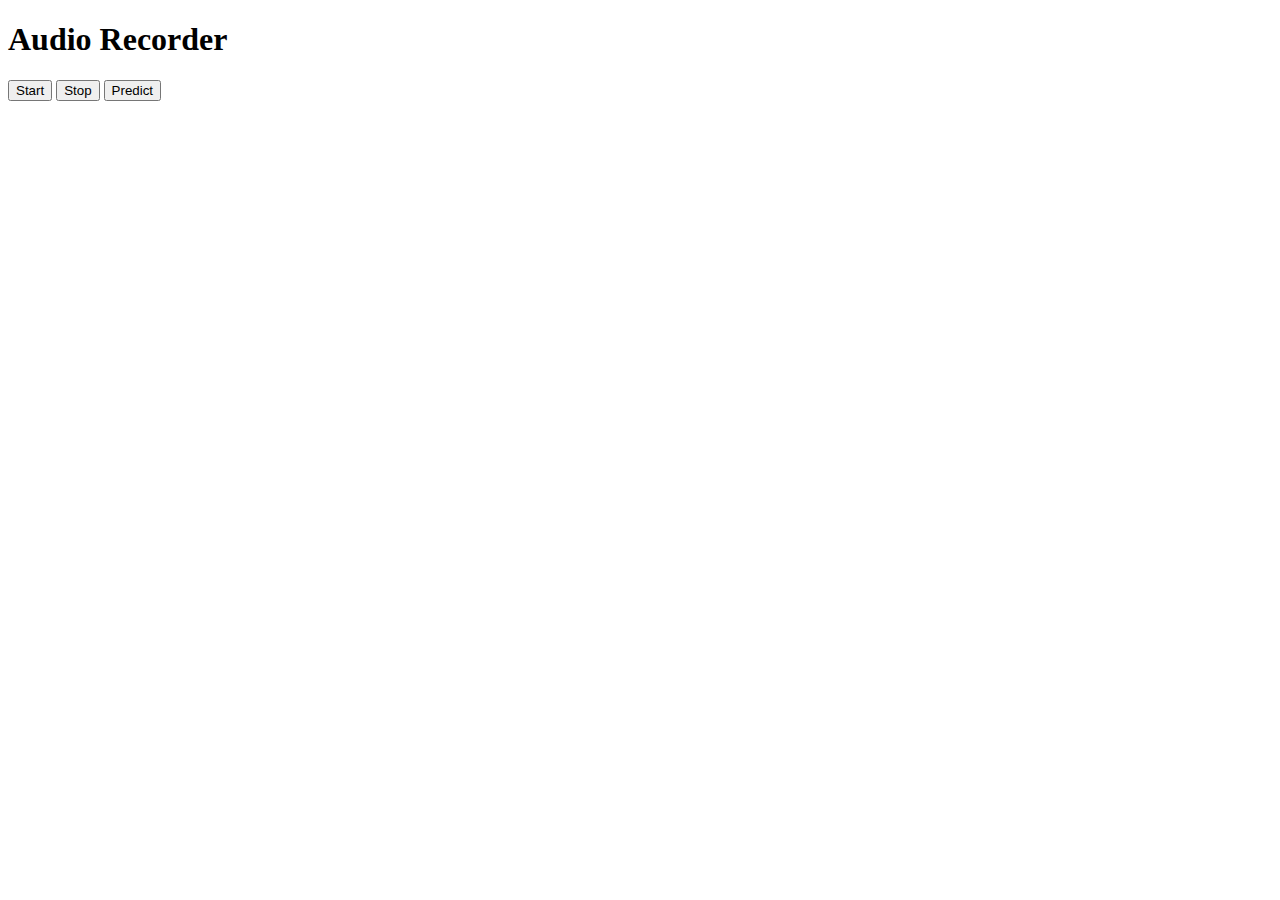
<file: templates/audio2.html>
<!DOCTYPE html>
<html lang="en">
<head>
    <meta charset="UTF-8">
    <meta name="viewport" content="width=device-width, initial-scale=1.0">
    <title>Audio Recorder</title>
</head>
<body>
    <h1>Audio Recorder</h1>
    <button id="start">Start</button>
    <button id="stop">Stop</button>
    <button id="predict">Predict</button>
    <script>
        const startButton = document.getElementById('start');
        const stopButton = document.getElementById('stop');
        const predictButton = document.getElementById('predict');
        let audioChunks = [];
        let mediaRecorder;

        navigator.mediaDevices.getUserMedia({ audio: true })
            .then(function(stream) {
                mediaRecorder = new MediaRecorder(stream);

                mediaRecorder.ondataavailable = function(e) {
                    audioChunks.push(e.data);
                };

                mediaRecorder.onstop = function() {
                    const audioBlob = new Blob(audioChunks, { type: 'audio/wav' });
                    const formData = new FormData();
                    formData.append('audio_data', audioBlob);

                    fetch('/save_audio', {
                        method: 'POST',
                        body: formData
                    })
                    .then(response => response.json())
                    .then(data => {
                        console.log(data.message);
                    })
                    .catch(error => {
                        console.error('Error:', error);
                    });
                };
            })
            .catch(function(err) {
                console.error('Error accessing microphone:', err);
            });

        startButton.addEventListener('click', function() {
            audioChunks = [];
            mediaRecorder.start();
            console.log('Recording started...');
        });

        stopButton.addEventListener('click', function() {
            mediaRecorder.stop();
            console.log('Recording stopped...');
        });

        predictButton.addEventListener('click', function() {
            // You can add code here to handle prediction if needed
            console.log('Predicting...');
        });
    </script>
</body>
</html>
</file>
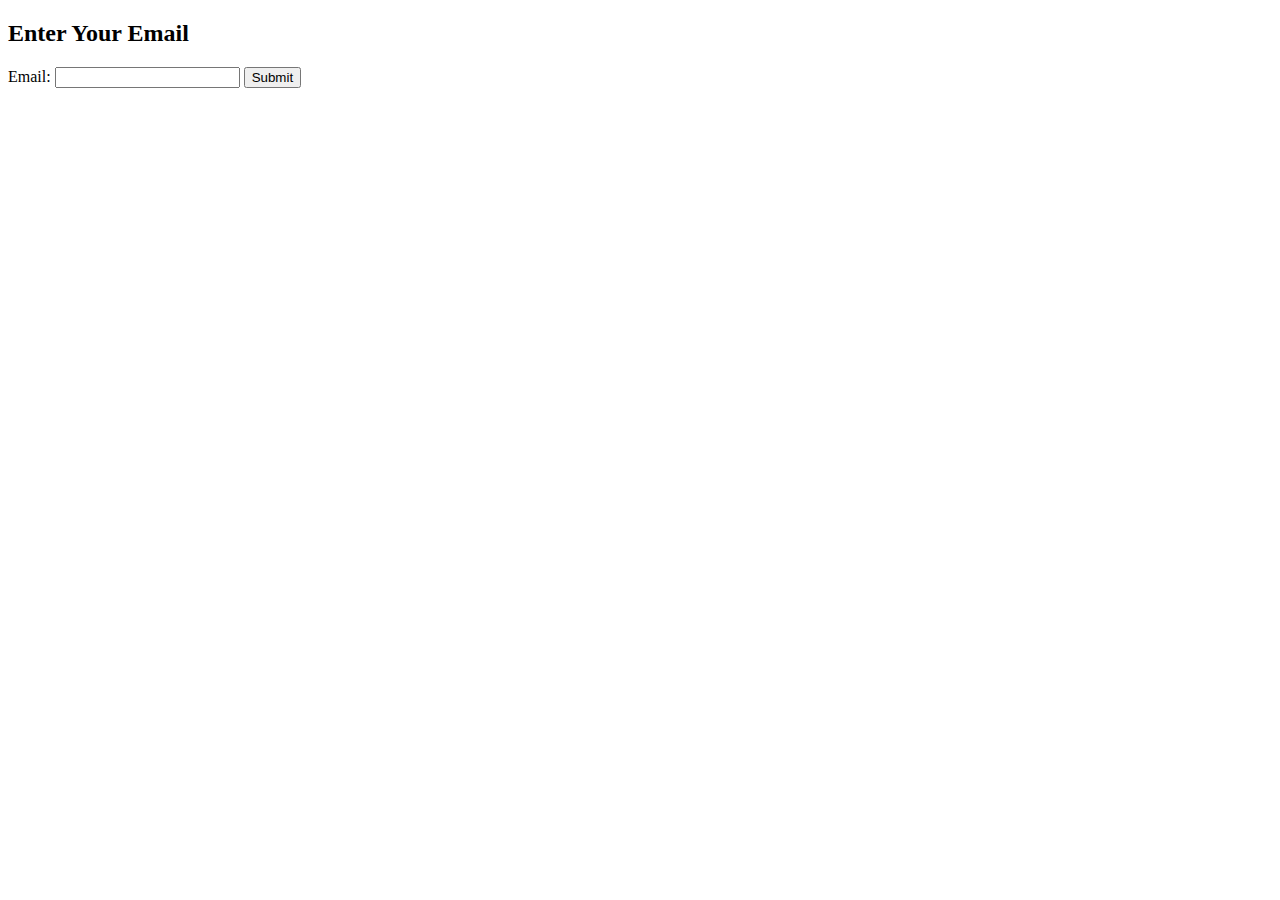
<file: templates/email_form.html>
<!-- templates/email_form.html -->
<!DOCTYPE html>
<html lang="en">
<head>
    <meta charset="UTF-8">
    <meta name="viewport" content="width=device-width, initial-scale=1.0">
    <title>Enter Email</title>
</head>
<body>
    <h2>Enter Your Email</h2>
    <form method="POST">
        <label for="email">Email:</label>
        <input type="email" name="email" id="email" required>
        <button type="submit">Submit</button>
    </form>
</body>
</html>
</file>
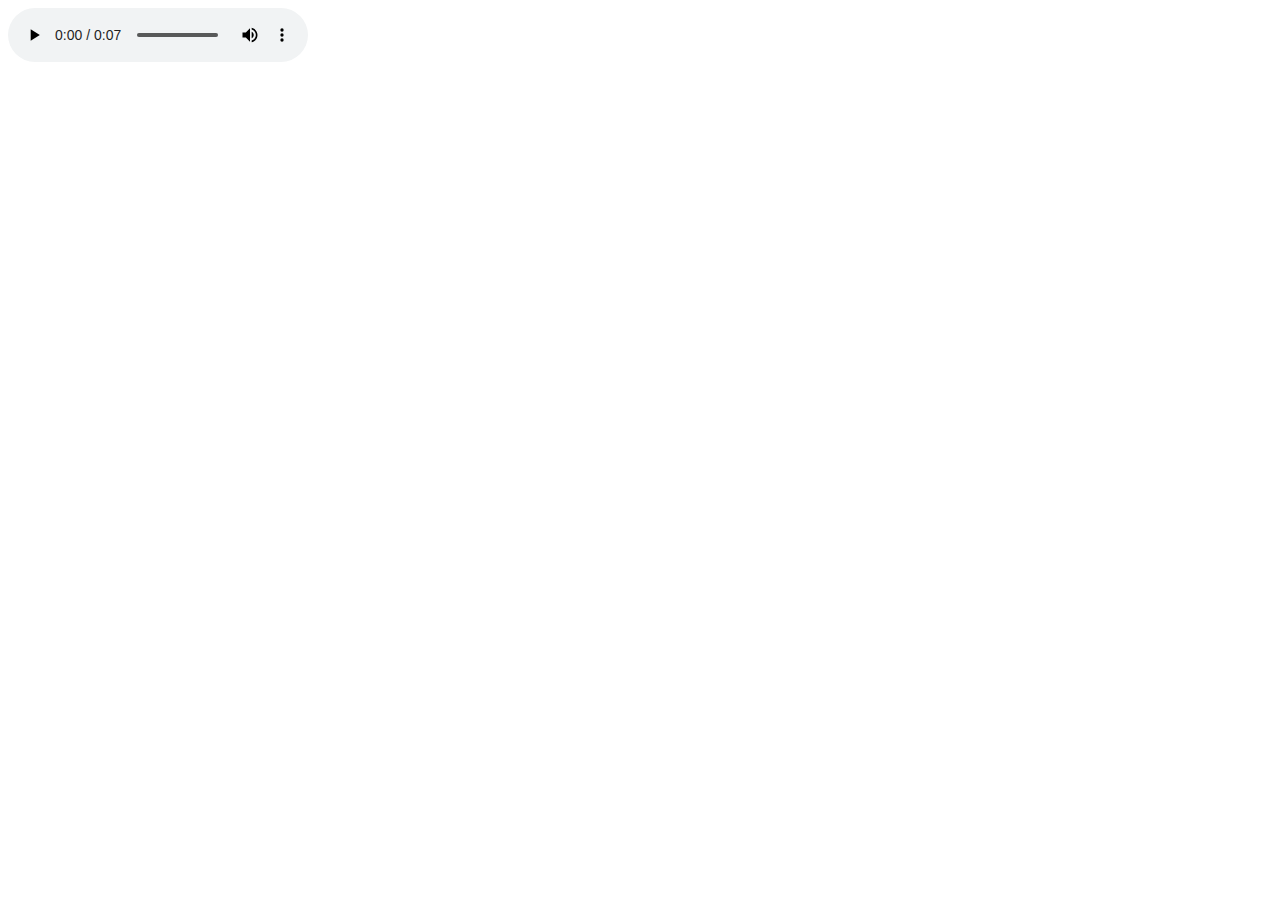
<file: templates/f.html>
<!DOCTYPE html>
<html>
<head>
	<meta charset="utf-8">
	<meta name="viewport" content="width=device-width, initial-scale=1">
	<title></title>
</head>
<body>
<audio controls>
  <source src="69BDA5D6-0276-4462-9BF7-951799563728-1436936185-1.1-m-26-bp.wav" type="audio/ogg">
Your browser does not support the audio element.
</audio>
</body>
</html>
</file>
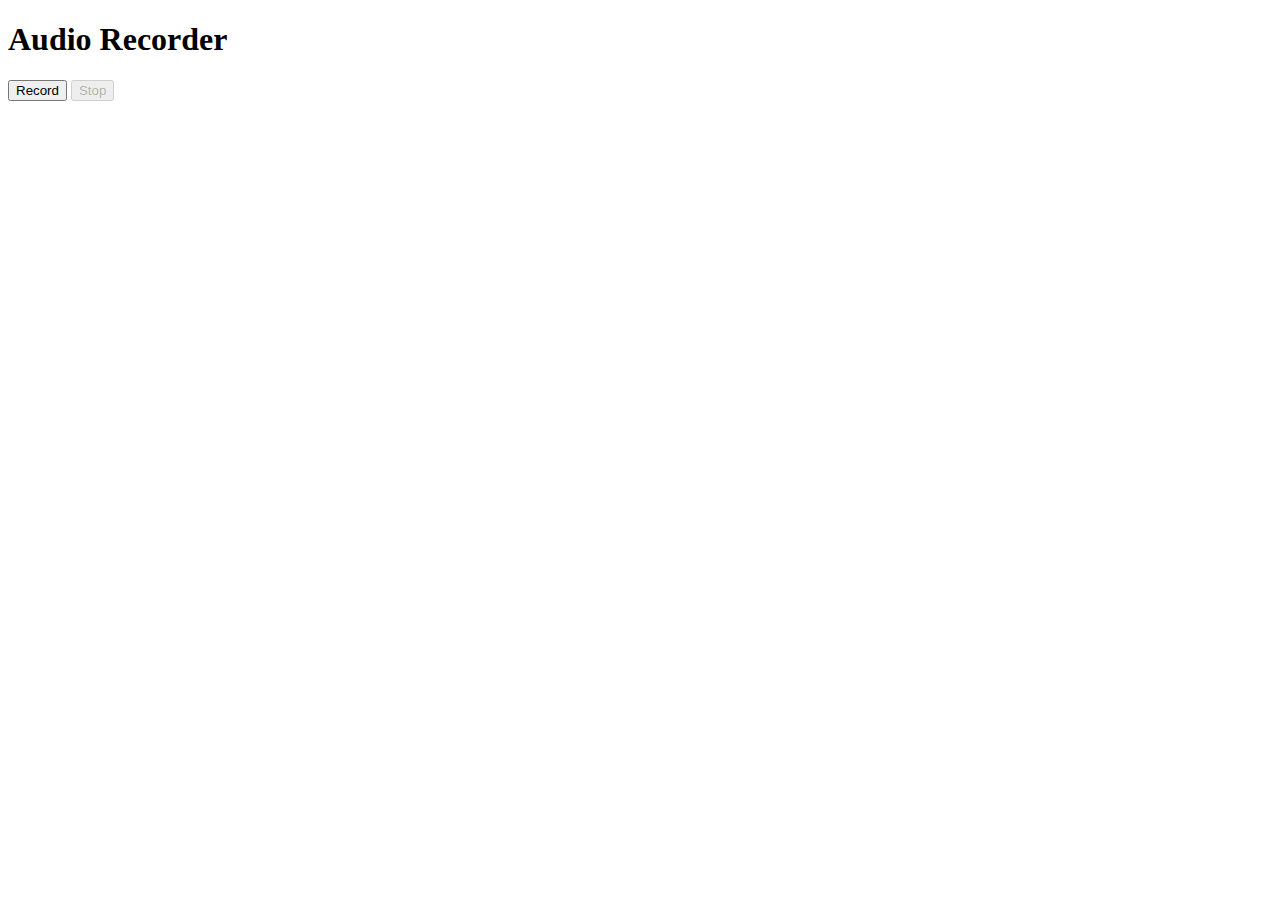
<file: templates/fatima.html>
<!DOCTYPE html>
<html lang="en">
<head>
<meta charset="UTF-8">
<meta name="viewport" content="width=device-width, initial-scale=1.0">
<title>Audio Recorder</title>
</head>
<body>
<h1>Audio Recorder</h1>
<button id="recordButton">Record</button>
<button id="stopButton" disabled>Stop</button>
<p id="statusMessage"></p>
<audio id="audioPlayback" controls style="display: none;"></audio>
<script>
// Initialize variables
let recorder;
let audioChunks = [];

// Access the microphone and start recording
async function startRecording() {
    try {
        const stream = await navigator.mediaDevices.getUserMedia({ audio: true });
        recorder = new MediaRecorder(stream);

        recorder.addEventListener('dataavailable', (event) => {
            audioChunks.push(event.data);
        });

        recorder.addEventListener('stop', () => {
            const audioBlob = new Blob(audioChunks, { type: 'audio/wav' });
            const audioUrl = URL.createObjectURL(audioBlob);
            const audioPlayback = document.getElementById('audioPlayback');
            audioPlayback.src = audioUrl;
            audioPlayback.style.display = 'block';

            // Send audio data to server for further processing
            sendAudioToServer(audioBlob);

            audioChunks = [];
        });

        recorder.start();
        document.getElementById('recordButton').disabled = true;
        document.getElementById('stopButton').disabled = false;
        document.getElementById('statusMessage').textContent = 'Recording...';
    } catch (err) {
        console.error('Error accessing microphone:', err);
        document.getElementById('statusMessage').textContent = 'Error: ' + err.message;
    }
}

// Stop recording
function stopRecording() {
    recorder.stop();
    document.getElementById('recordButton').disabled = false;
    document.getElementById('stopButton').disabled = true;
    document.getElementById('statusMessage').textContent = '';
}

// Event listeners for record and stop buttons
document.getElementById('recordButton').addEventListener('click', startRecording);
document.getElementById('stopButton').addEventListener('click', stopRecording);

// Function to send recorded audio to the server
async function sendAudioToServer(audioBlob) {
    const formData = new FormData();
    formData.append('audio', audioBlob);

    try {
        const response = await fetch('/process_audio', {
            method: 'POST',
            body: formData
        });
        if (response.ok) {
            console.log('Audio sent to server successfully.');
        } else {
            throw new Error('Failed to send audio to server.');
        }
    } catch (err) {
        console.error('Error sending audio to server:', err);
    }
}
</script>
</body>
</html>
</file>
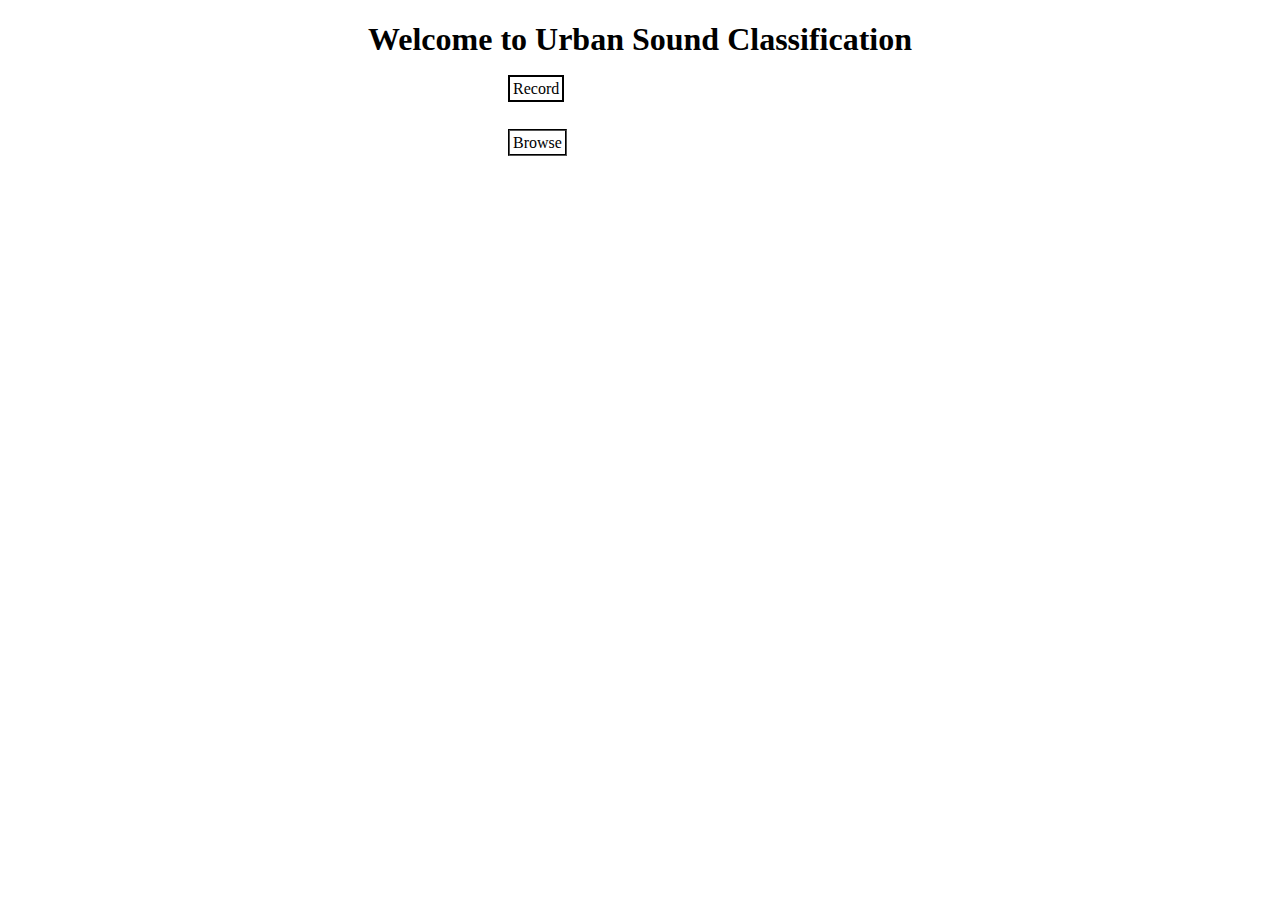
<file: templates/p.html>
<!DOCTYPE html>
<html>
<head>
	<meta charset="utf-8">
	<meta name="viewport" content="width=device-width, initial-scale=1">
	<title></title>
</head>
<body>
	<h1 style="text-align: center;">Welcome to Urban Sound Classification</h1>
	<a style="border: 2px solid black;padding: 3px;margin-left: 500px;text-decoration: none;color:black ;margin-top:700px; ;" href="/page1">Record</a>
	<br>
	<br>
	<br>
	<a style="border: 2px black groove;padding: 3px;margin-left: 500px;text-decoration: none;color:black;" href="/page2">Browse</a>


</body>
</html>
</file>
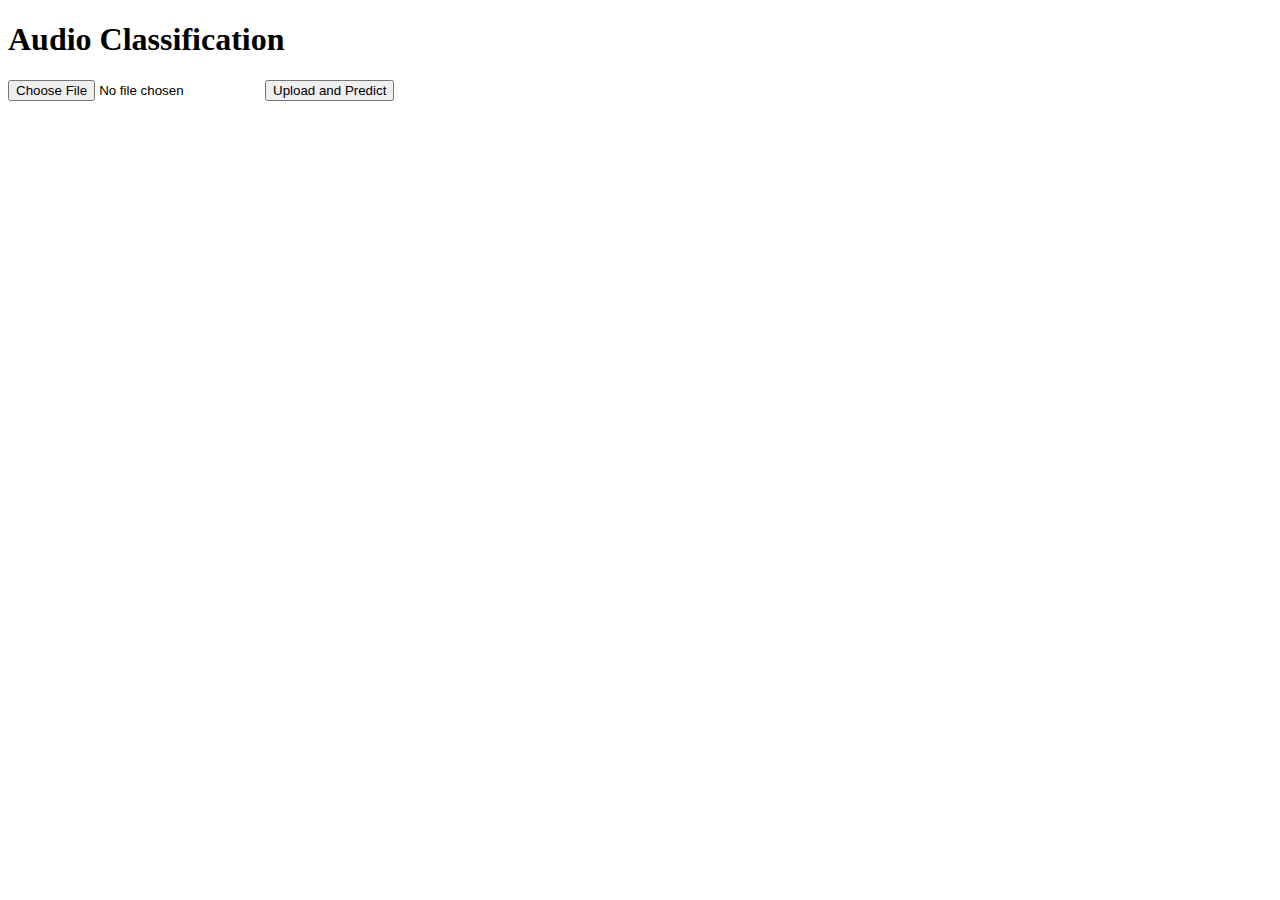
<file: templates/predict.html>
<!DOCTYPE html>
<html lang="en">
<head>
    <meta charset="UTF-8">
    <meta name="viewport" content="width=device-width, initial-scale=1.0">
    <title>Audio Classification</title>
</head>
<body>
    <h1>Audio Classification</h1>
    <form id="uploadForm" action="/predict" method="post" enctype="multipart/form-data">
        <input type="file" name="file" accept=".wav">
        <button type="submit">Upload and Predict</button>
    </form>
    <p id="predictionResult"></p>

    <script>document.getElementById('uploadForm').addEventListener('submit', function(event) {
    event.preventDefault();

    var formData = new FormData(this);

    fetch('/predict', {
        method: 'POST',
        body: formData
    })
    .then(response => response.json())
    .then(data => {
        console.log('Response Data:', data);
        document.getElementById('predictionResult').textContent = 'Predicted class: ' + data.predicted_class;
    })
    .catch(error => {
        console.error('Error:', error);
        document.getElementById('predictionResult').textContent = 'Error occurred. Please try again.';
    });
});

    </script>
</body>
</html>
</file>
